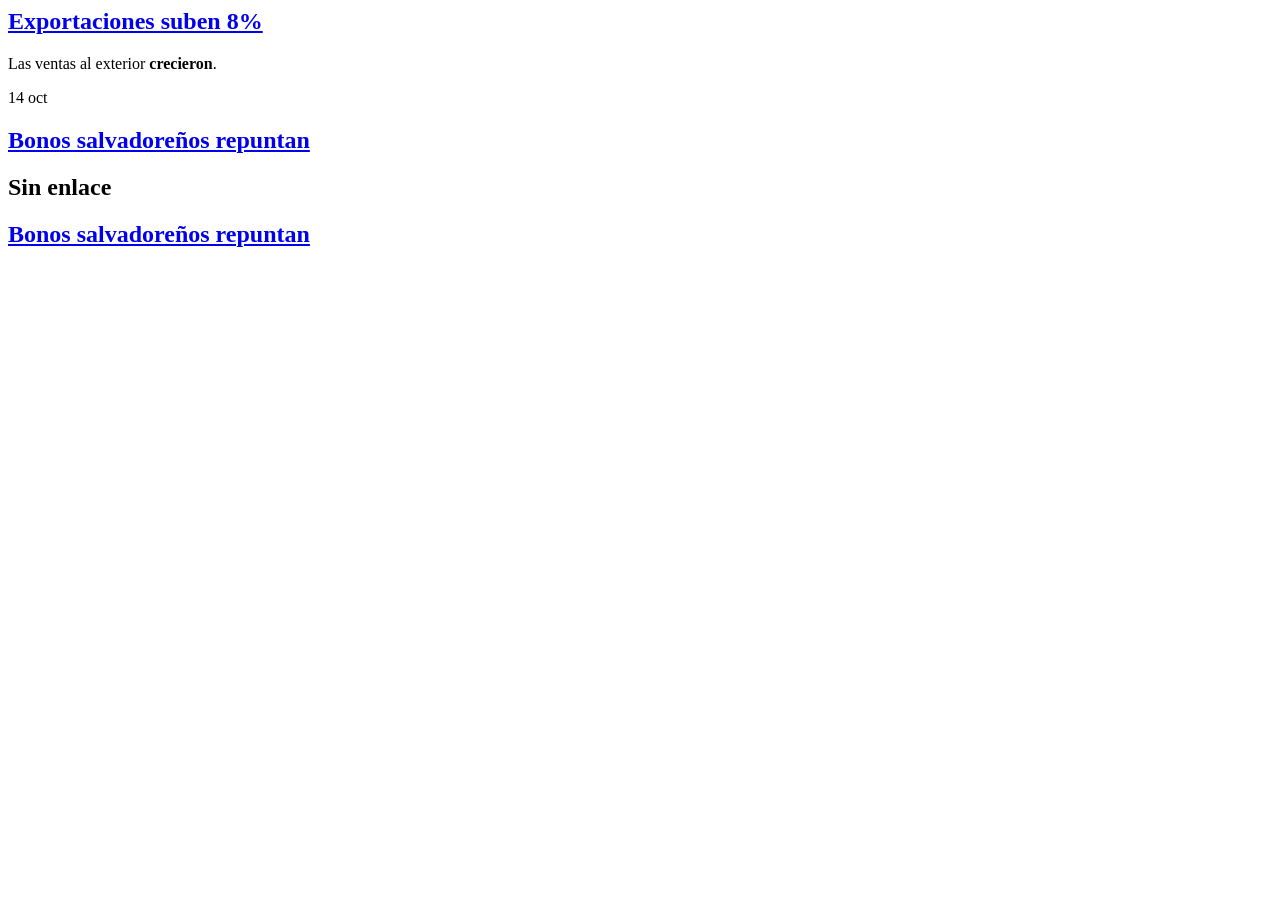
<file: tests/fixtures/portada.html>
<html><body>
<article class="nota"><h2><a href="https://medio.sv/economia/nota-1">Exportaciones suben 8%</a></h2>
<p class="bajada">Las ventas al exterior <b>crecieron</b>.</p><time datetime="2026-10-14T10:00:00-06:00">14 oct</time></article>
<article class="nota"><h2><a href="/economia/nota-2">Bonos salvadoreños repuntan</a></h2></article>
<article class="nota"><h2>Sin enlace</h2></article>
<article class="nota"><h2><a href="/economia/nota-2">Bonos salvadoreños repuntan</a></h2></article>
</body></html>
</file>
